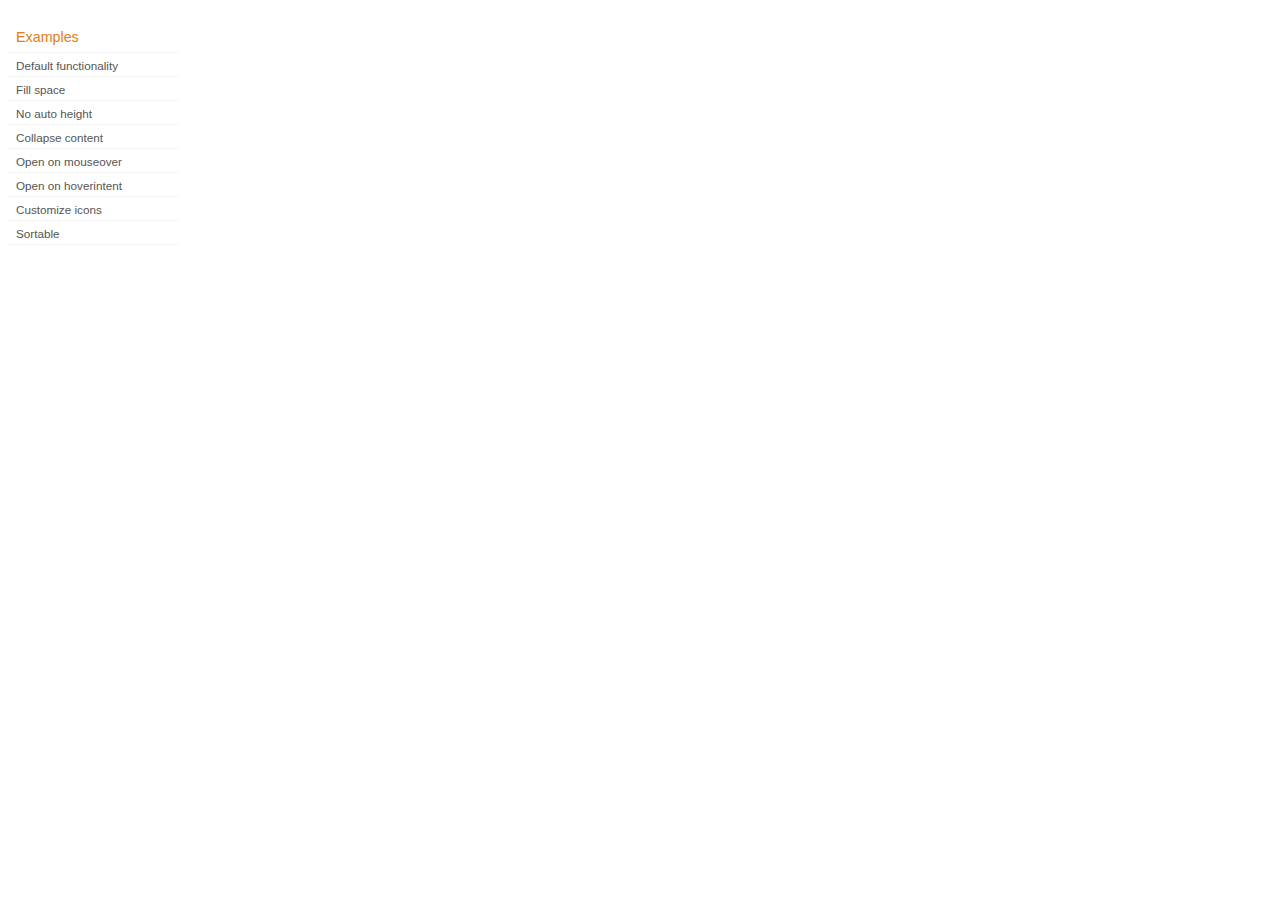
<file: TeacherTitle/TeacherTitle/Plug-in/jquery-ui-1.8.16/demos/accordion/index.html>
<!DOCTYPE html>
<html lang="en">
<head>
	<meta charset="utf-8">
	<title>jQuery UI Accordion Demos</title>
	<link rel="stylesheet" href="../demos.css">
</head>
<body>

<div class="demos-nav">
	<h4>Examples</h4>
	<ul>
		<li class="demo-config-on"><a href="default.html">Default functionality</a></li>
		<li><a href="fillspace.html">Fill space</a></li>
		<li><a href="no-auto-height.html">No auto height</a></li>
		<li><a href="collapsible.html">Collapse content</a></li>
		<li><a href="mouseover.html">Open on mouseover</a></li>
		<li><a href="hoverintent.html">Open on hoverintent</a></li>
		<li><a href="custom-icons.html">Customize icons</a></li>
		<li><a href="sortable.html">Sortable</a></li>
	</ul>
</div>

</body>
</html>
</file>
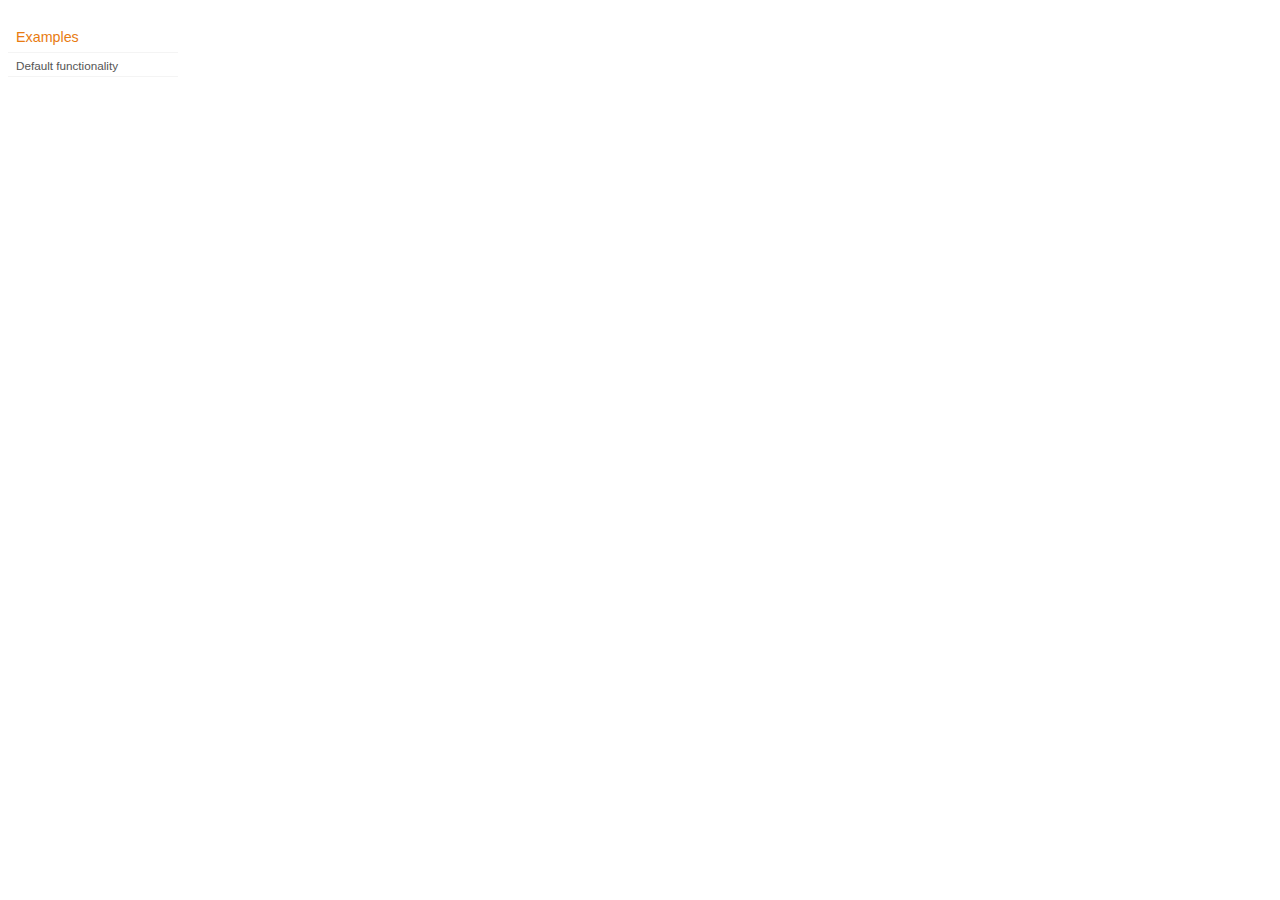
<file: TeacherTitle/TeacherTitle/Plug-in/jquery-ui-1.8.16/demos/addClass/index.html>
<!DOCTYPE html>
<html lang="en">
<head>
	<meta charset="utf-8">
	<title>jQuery UI Effects Demos</title>
	<link rel="stylesheet" href="../demos.css">
</head>
<body>

<div class="demos-nav">
	<h4>Examples</h4>
	<ul>
		<li class="demo-config-on"><a href="default.html">Default functionality</a></li>
	</ul>
</div>

</body>
</html>
</file>
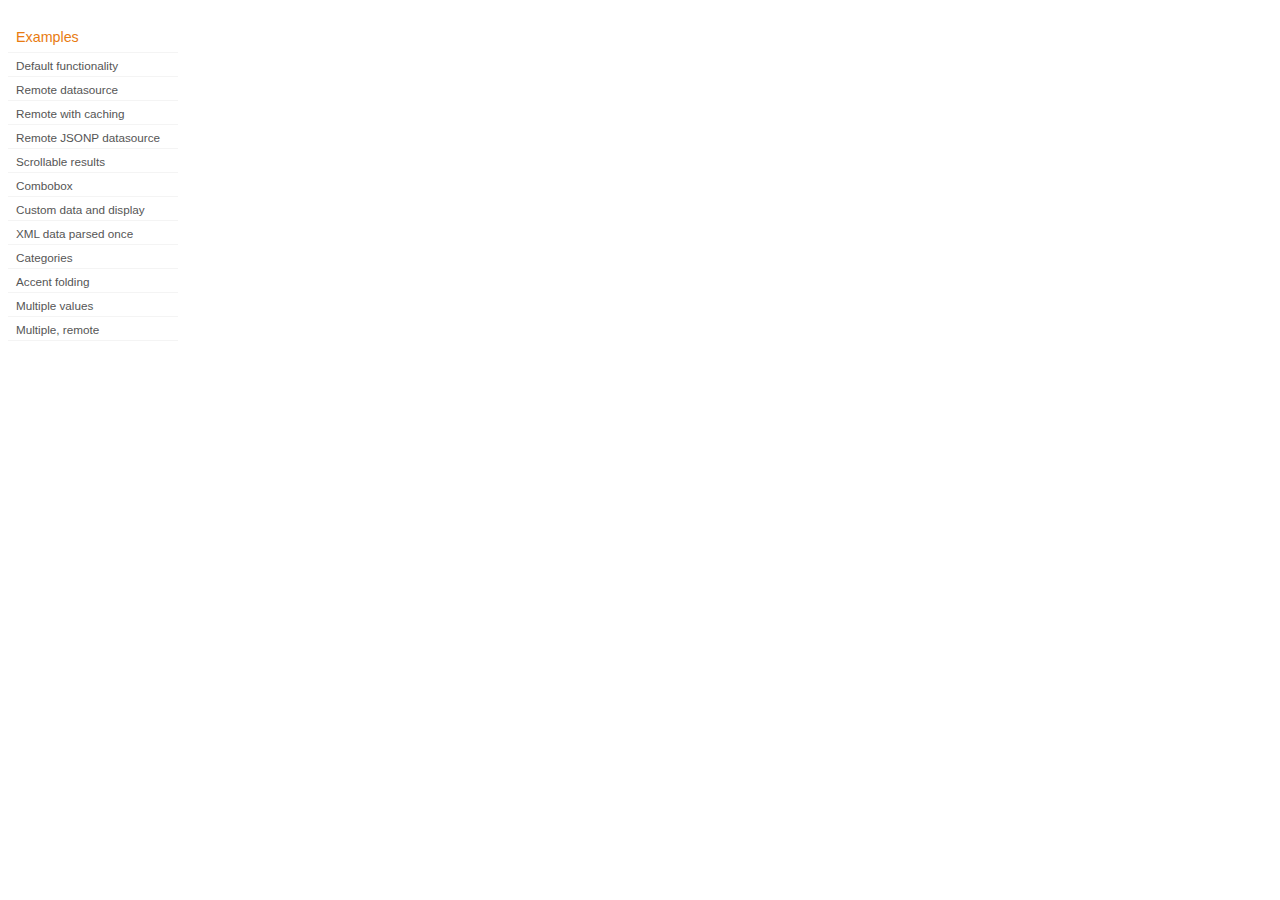
<file: TeacherTitle/TeacherTitle/Plug-in/jquery-ui-1.8.16/demos/autocomplete/index.html>
<!DOCTYPE html>
<html lang="en">
<head>
	<meta charset="utf-8">
	<title>jQuery UI Autocomplete Demos</title>
	<link rel="stylesheet" href="../demos.css">
</head>
<body>
	<div class="demos-nav">
		<h4>Examples</h4>
		<ul>
			<li class="demo-config-on"><a href="default.html">Default functionality</a></li>
			<li><a href="remote.html">Remote datasource</a></li>
			<li><a href="remote-with-cache.html">Remote with caching</a></li>
			<li><a href="remote-jsonp.html">Remote JSONP datasource</a></li>
			<li><a href="maxheight.html">Scrollable results</a></li>
			<li><a href="combobox.html">Combobox</a></li>
			<li><a href="custom-data.html">Custom data and display</a></li>
			<li><a href="xml.html">XML data parsed once</a></li>
			<li><a href="categories.html">Categories</a></li>
			<li><a href="folding.html">Accent folding</a></li>
			<li><a href="multiple.html">Multiple values</a></li>
			<li><a href="multiple-remote.html">Multiple, remote</a></li>
		</ul>
	</div>
</body>
</html>
</file>
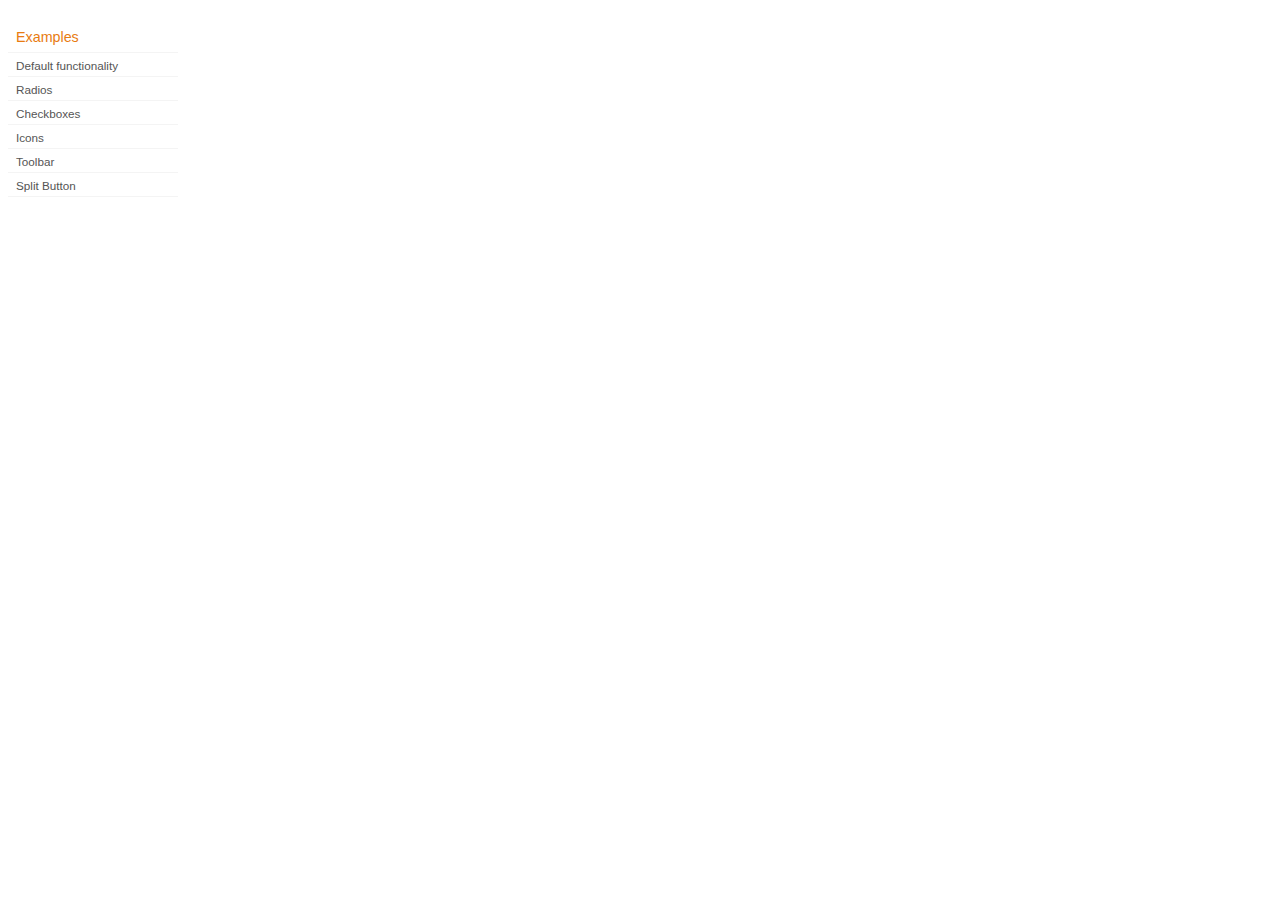
<file: TeacherTitle/TeacherTitle/Plug-in/jquery-ui-1.8.16/demos/button/index.html>
<!DOCTYPE html>
<html lang="en">
<head>
	<meta charset="utf-8">
	<title>jQuery UI Button Demos</title>
	<link rel="stylesheet" href="../demos.css">
</head>
<body>

<div class="demos-nav">
	<h4>Examples</h4>
	<ul>
		<li class="demo-config-on"><a href="default.html">Default functionality</a></li>
		<li><a href="radio.html">Radios</a></li>
		<li><a href="checkbox.html">Checkboxes</a></li>
		<li><a href="icons.html">Icons</a></li>
		<li><a href="toolbar.html">Toolbar</a></li>
		<li><a href="splitbutton.html">Split Button</a></li>
	</ul>
</div>

</body>
</html>
</file>
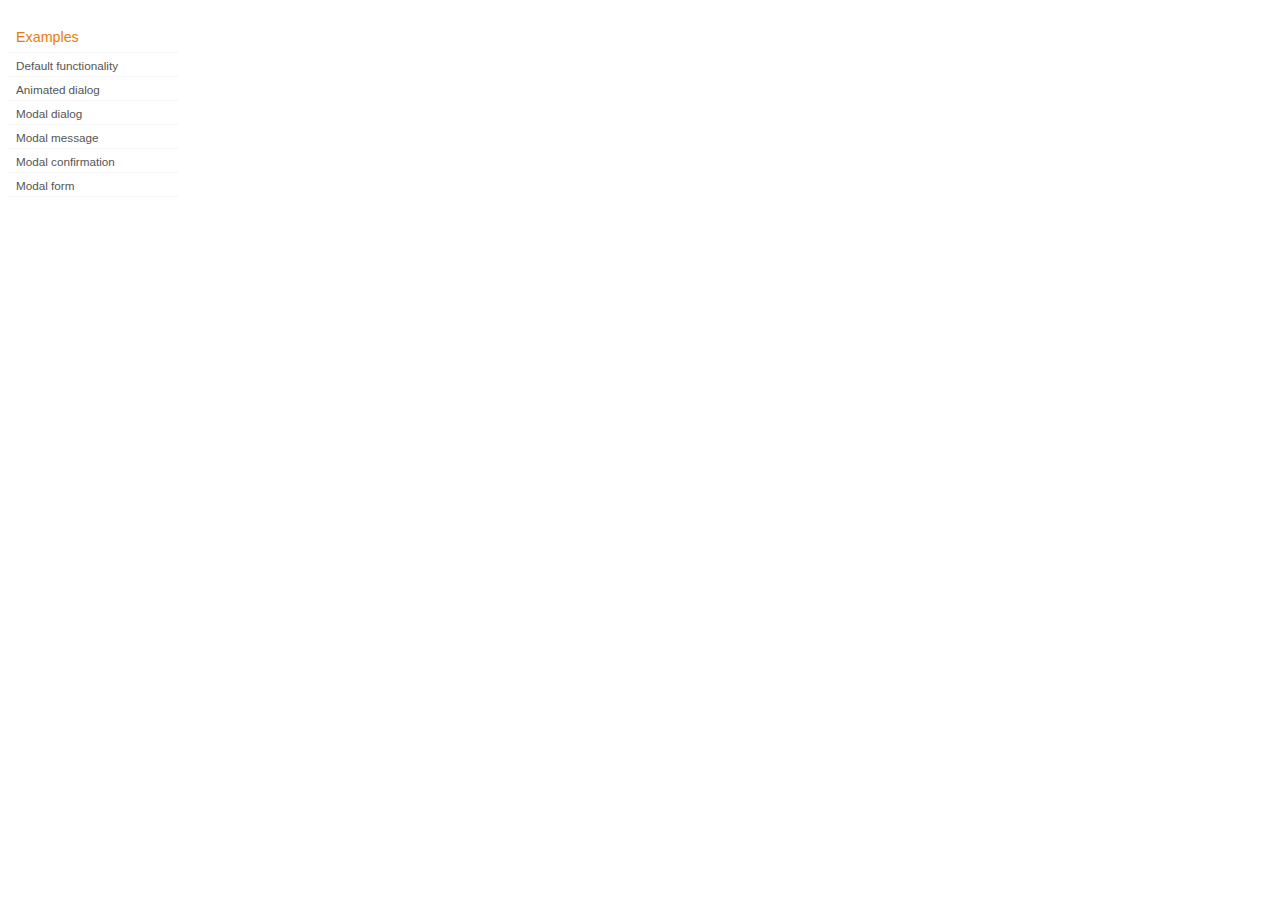
<file: TeacherTitle/TeacherTitle/Plug-in/jquery-ui-1.8.16/demos/dialog/index.html>
<!DOCTYPE html>
<html lang="en">
<head>
	<meta charset="utf-8">
	<title>jQuery UI Dialog Demos</title>
	<link rel="stylesheet" href="../demos.css">
</head>
<body>

<div class="demos-nav">
	<h4>Examples</h4>
	<ul>
		<li class="demo-config-on"><a href="default.html">Default functionality</a></li>
		<li><a href="animated.html">Animated dialog</a></li>
		<li><a href="modal.html">Modal dialog</a></li>
		<li><a href="modal-message.html">Modal message</a></li>
		<li><a href="modal-confirmation.html">Modal confirmation</a></li>
		<li><a href="modal-form.html">Modal form</a></li>
	</ul>
</div>

</body>
</html>
</file>
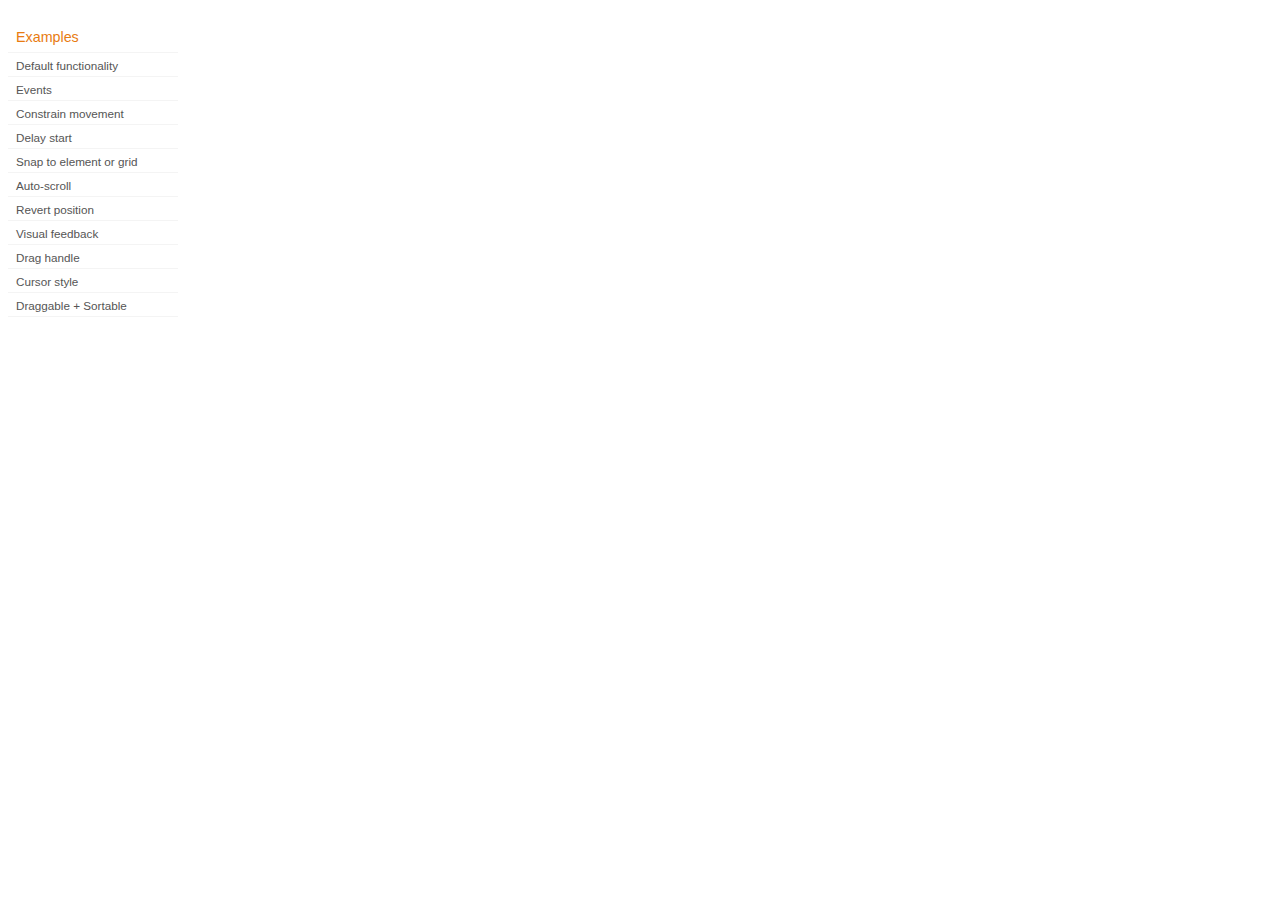
<file: TeacherTitle/TeacherTitle/Plug-in/jquery-ui-1.8.16/demos/draggable/index.html>
<!DOCTYPE html>
<html lang="en">
<head>
	<meta charset="utf-8">
	<title>jQuery UI Draggable Demos</title>
	<link rel="stylesheet" href="../demos.css">
</head>
<body>

<div class="demos-nav">
	<h4>Examples</h4>
	<ul>
		<li class="demo-config-on"><a href="default.html">Default functionality</a></li>
		<li><a href="events.html">Events</a></li>
		<li><a href="constrain-movement.html">Constrain movement</a></li>
		<li><a href="delay-start.html">Delay start</a></li>
		<li><a href="snap-to.html">Snap to element or&#160;grid</a></li>
		<li><a href="scroll.html">Auto-scroll</a></li>
		<li><a href="revert.html">Revert position</a></li>
		<li><a href="visual-feedback.html">Visual feedback</a></li>
		<li><a href="handle.html">Drag handle</a></li>
		<li><a href="cursor-style.html">Cursor style</a></li>
		<li><a href="sortable.html">Draggable + Sortable</a></li>
	</ul>
</div>

</body>
</html>
</file>
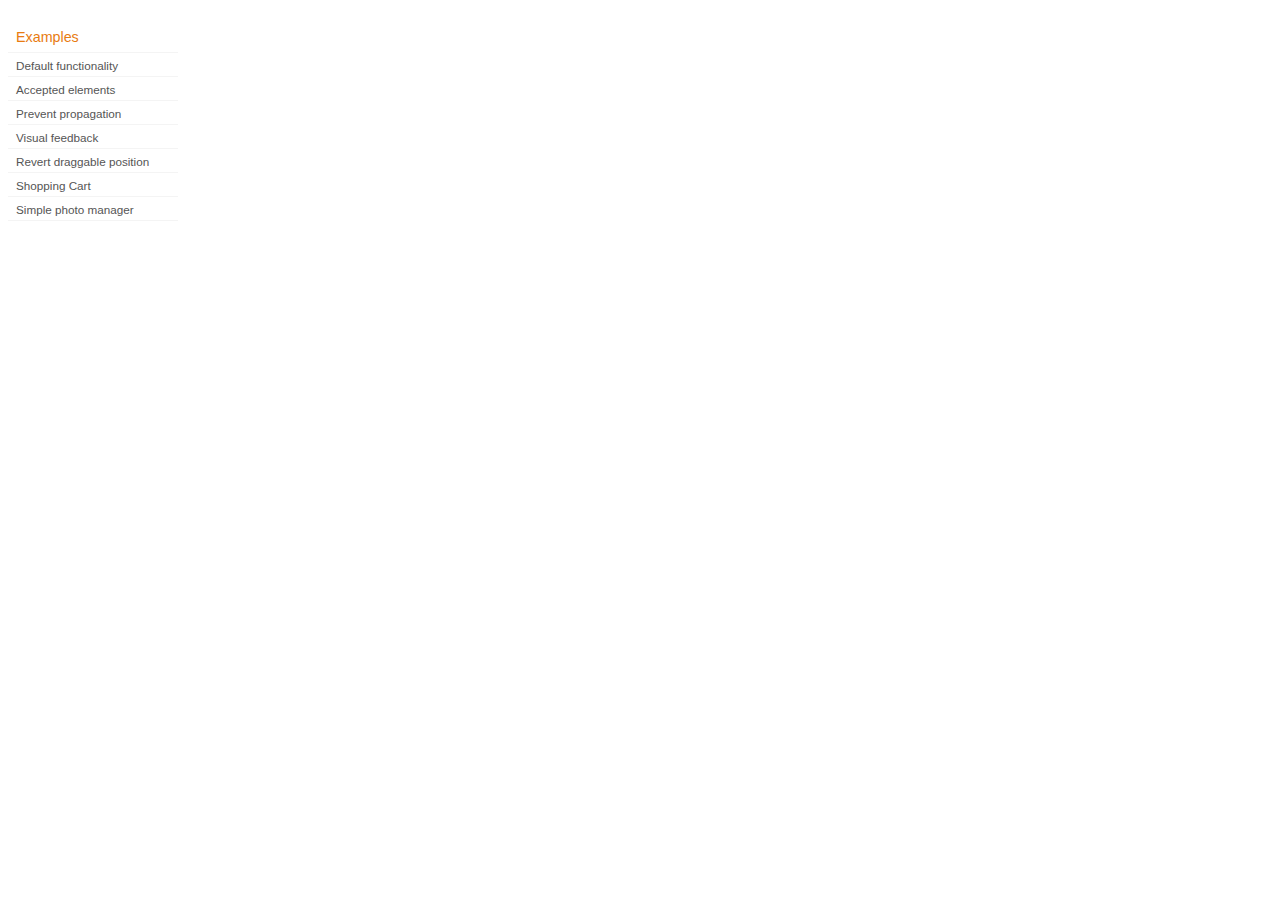
<file: TeacherTitle/TeacherTitle/Plug-in/jquery-ui-1.8.16/demos/droppable/index.html>
<!DOCTYPE html>
<html lang="en">
<head>
	<meta charset="utf-8">
	<title>jQuery UI Droppable Demos</title>
	<link rel="stylesheet" href="../demos.css">
</head>
<body>

<div class="demos-nav">
	<h4>Examples</h4>
	<ul>
		<li class="demo-config-on"><a href="default.html">Default functionality</a></li>
		<li><a href="accepted-elements.html">Accepted elements</a></li>
		<li><a href="propagation.html">Prevent propagation</a></li>
		<li><a href="visual-feedback.html">Visual feedback</a></li>
		<li><a href="revert.html">Revert draggable position</a></li>
		<li><a href="shopping-cart.html">Shopping Cart</a></li>
		<li><a href="photo-manager.html">Simple photo manager</a></li>
	</ul>
</div>

</body>
</html>
</file>
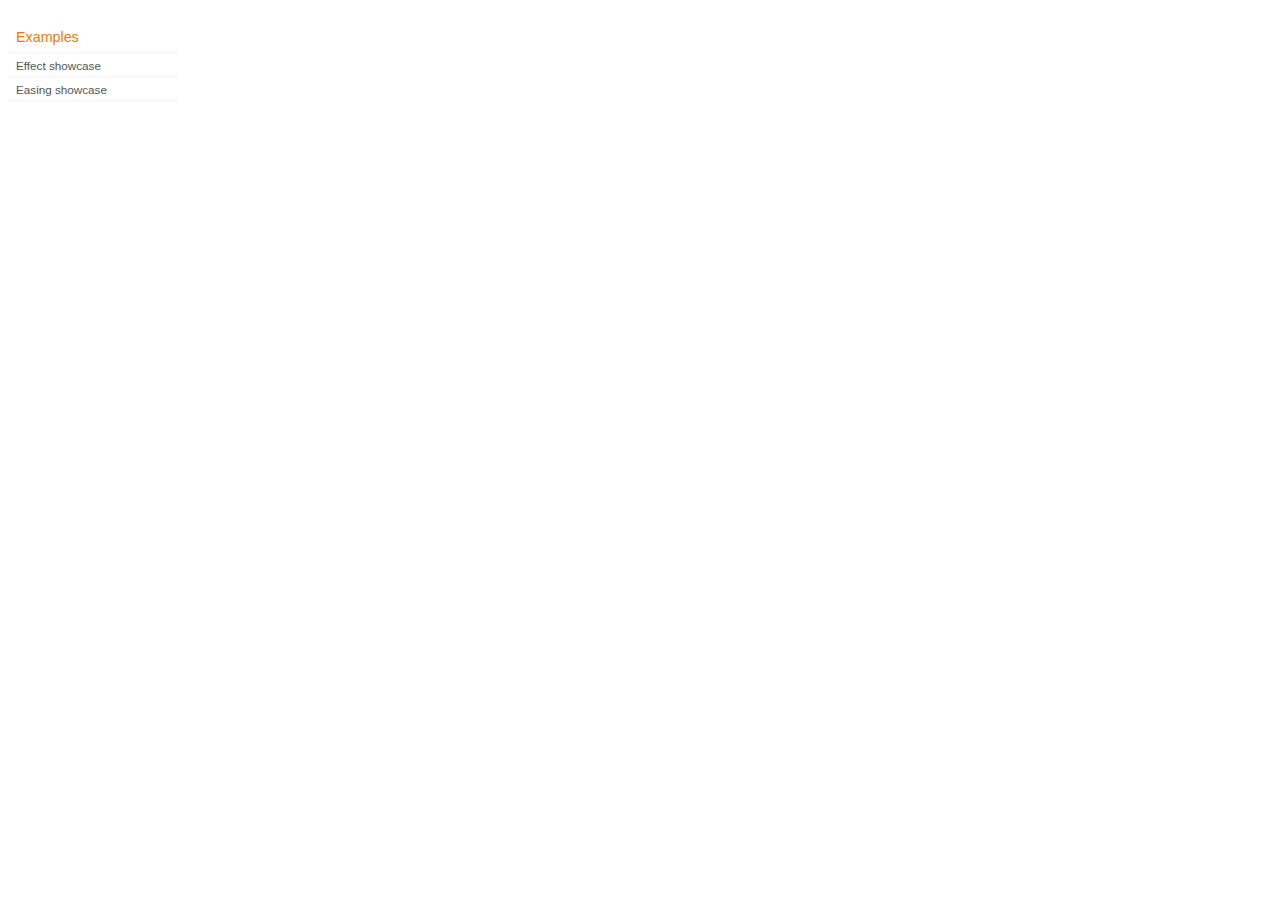
<file: TeacherTitle/TeacherTitle/Plug-in/jquery-ui-1.8.16/demos/effect/index.html>
<!DOCTYPE html>
<html lang="en">
<head>
	<meta charset="utf-8">
	<title>jQuery UI Effects Demos</title>
	<link rel="stylesheet" href="../demos.css">
</head>
<body>

<div class="demos-nav">
	<h4>Examples</h4>
	<ul>
		<li class="demo-config-on"><a href="default.html">Effect showcase</a></li>
		<li><a href="easing.html">Easing showcase</a></li>
	</ul>
</div>

</body>
</html>
</file>
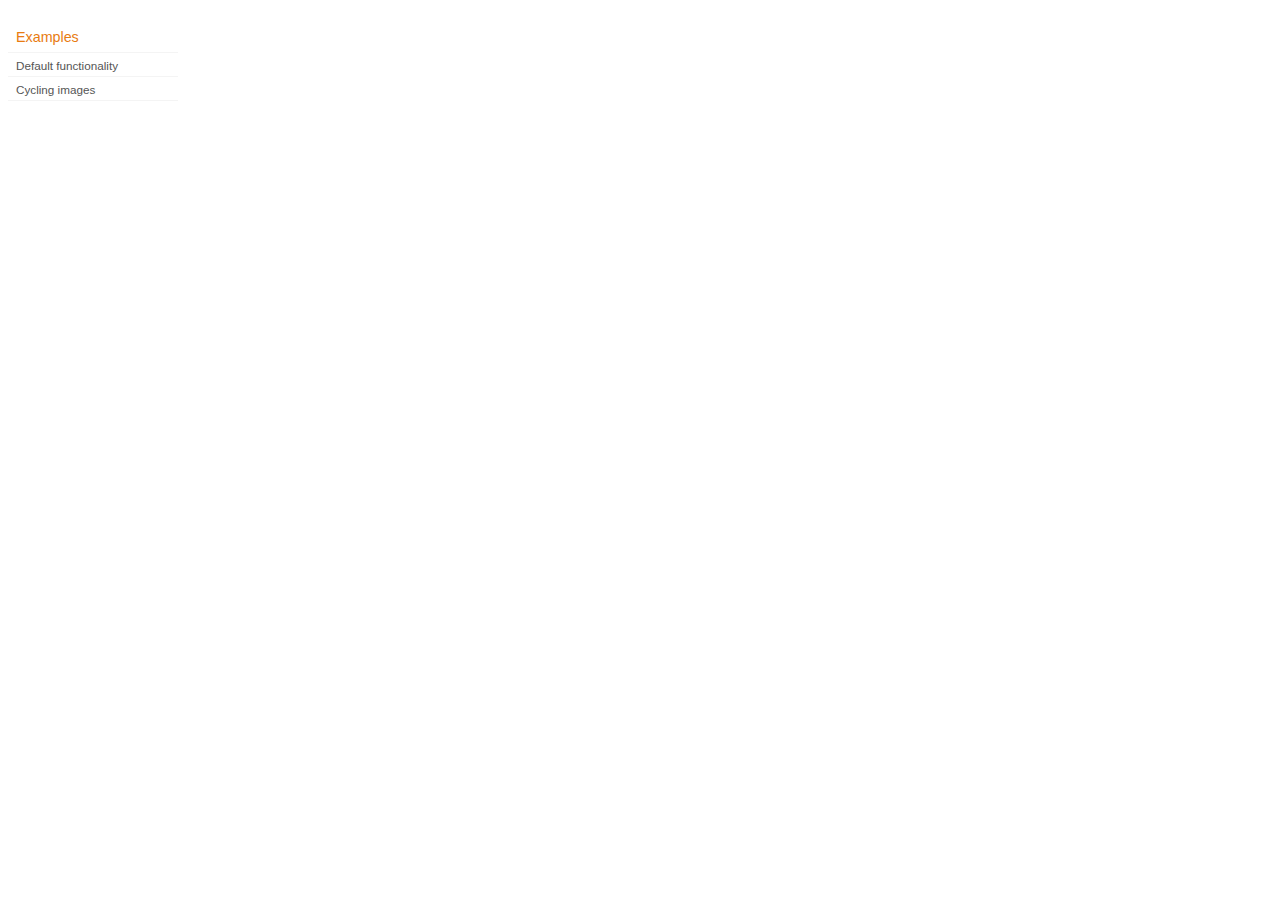
<file: TeacherTitle/TeacherTitle/Plug-in/jquery-ui-1.8.16/demos/position/index.html>
<!DOCTYPE html>
<html lang="en">
<head>
	<meta charset="utf-8">
	<title>jQuery UI Position Demo</title>
	<link rel="stylesheet" href="../demos.css">
</head>
<body>

<div class="demos-nav">
	<h4>Examples</h4>
	<ul>
		<li class="demo-config-on"><a href="default.html">Default functionality</a></li>
		<li><a href="cycler.html">Cycling images</a></li>
	</ul>
</div>

</body>
</html>
</file>
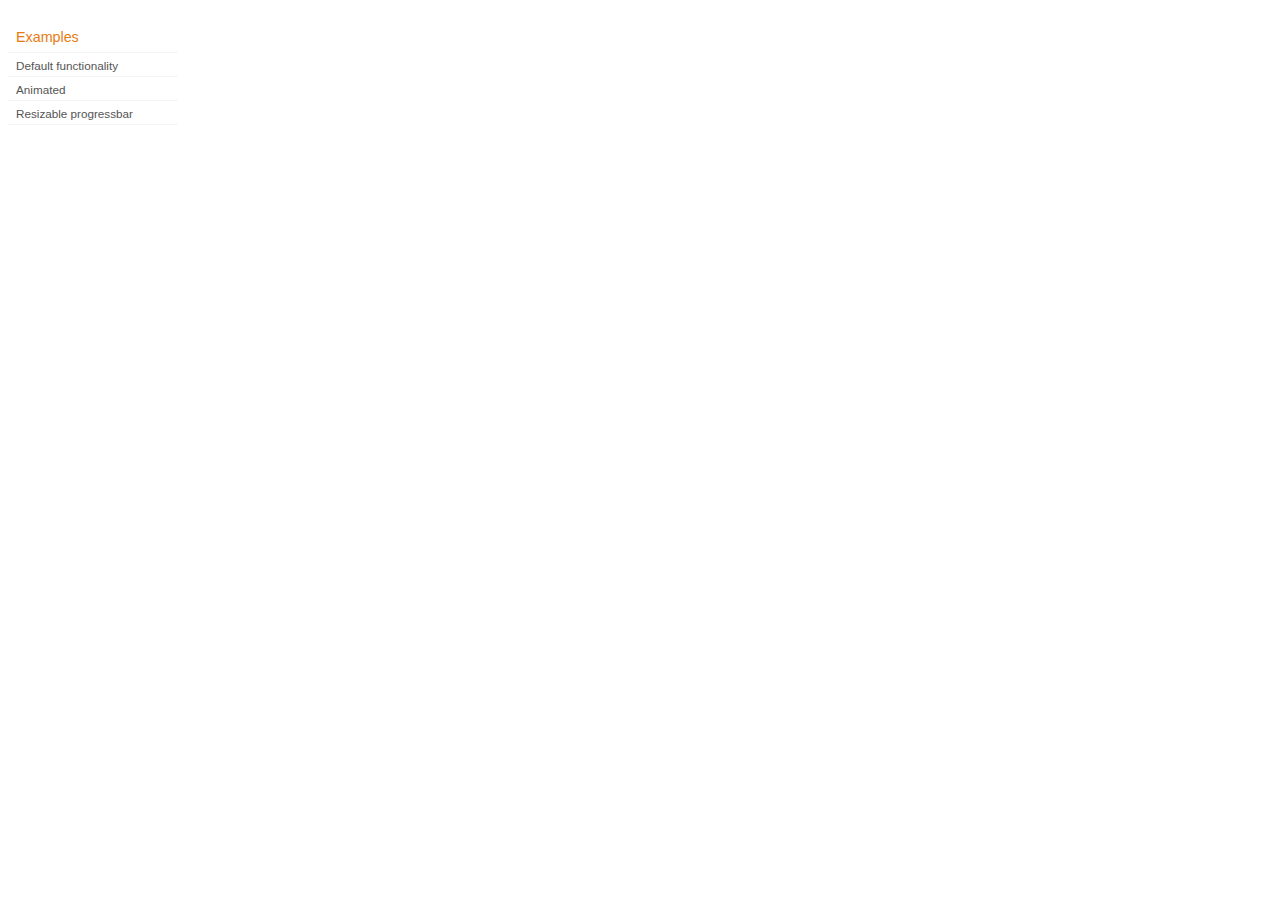
<file: TeacherTitle/TeacherTitle/Plug-in/jquery-ui-1.8.16/demos/progressbar/index.html>
<!DOCTYPE html>
<html lang="en">
<head>
	<meta charset="utf-8">
	<title>jQuery UI Progressbar Demos</title>
	<link rel="stylesheet" href="../demos.css">
</head>
<body>

<div class="demos-nav">
	<h4>Examples</h4>
	<ul>
		<li class="demo-config-on"><a href="default.html">Default functionality</a></li>
		<li><a href="animated.html">Animated</a></li>
		<li><a href="resize.html">Resizable progressbar</a></li>
	</ul>
</div>

</body>
</html>
</file>
<file: TeacherTitle/TeacherTitle/Plug-in/jquery-ui-1.8.16/demos/demos.css>
body {
	font-size: 62.5%;
}

table {
	font-size: 1em;
}

/* Site
   -------------------------------- */

body {
	font-family: "Trebuchet MS", "Helvetica", "Arial",  "Verdana", "sans-serif";
}

/* Layout
   -------------------------------- */

.layout-grid {
	width: 960px;
}

.layout-grid td {
	vertical-align: top;
}

.layout-grid td.left-nav {
	width: 140px;
}

.layout-grid td.normal {
	border-left: 1px solid #eee;
	padding: 20px 24px;
	font-family: "Trebuchet MS", "Helvetica", "Arial",  "Verdana", "sans-serif";
}

.layout-grid td.demos {
	background: url('/images/demos_bg.jpg') no-repeat;
	height: 337px;
	overflow: hidden;
}

/* Normal
   -------------------------------- */

.normal h3,
.normal h4 {
	margin: 0;
	font-weight: normal;
}

.normal h3 {
	padding: 0 0 9px;
	font-size: 1.8em;
}

.normal h4 {
	padding-bottom: 21px;
	border-bottom: 1px dashed #999;
	font-size: 1.2em;
	font-weight: bold;
}

.normal p {
	font-size: 1.2em;
}

/* Demos */

.demos-nav, .demos-nav dt, .demos-nav dd, .demos-nav ul, .demos-nav li {
	margin: 0;
	padding: 0
}

.demos-nav {
	float: left;
	width: 170px;
	font-size: 1.3em;
}

.demos-nav dt,
.demos-nav h4 {
	margin: 0;
	padding: 0;
	font: normal 1.1em "Trebuchet MS", "Helvetica", "Arial",  "Verdana", "sans-serif";
	color: #e87b10;
}

.demos-nav dt,
.demos-nav h4 {
	margin-top: 1.5em;
	margin-bottom: 0;
	padding-left: 8px;
	padding-bottom:5px;
	line-height: 1.2em;
	border-bottom: 1px solid #F4F4F4;
}

.demos-nav dd a,
.demos-nav li a {
	border-bottom: 1px solid #F4F4F4;
	display:block;
	padding: 4px 3px 4px 8px;
	font-size: 90%;
	text-decoration: none;
	color: #555 ;
	margin:2px 0;
	height:13px;
}

.demos-nav dd a:hover,
.demos-nav dd a:focus,
.demos-nav dd a:hover,
.demos-nav dd a:focus {
	background: #f3f3f3;
	color:#000;
	-moz-border-radius: 5px; -webkit-border-radius: 5px;
}
 .demos-nav dd a.selected {
	background: #555;
	color:#ffffff;
	-moz-border-radius: 5px; -webkit-border-radius: 5px;
}


/* new styles for demo pages, added by Filament 12.29.08
eventually we should convert the font sizes to ems -- using px for now to minimize style conflicts
*/

.normal h3.demo-header { font-size:32px; padding:0 0 5px; border-bottom:1px solid #eee; text-transform: capitalize; }
.normal h4.demo-subheader { font-size:10px; text-transform: uppercase; color:#999; padding:8px 0 3px; border:0; margin:0; }
.normal a:link,
.normal a:visited { color:#1b75bb; text-decoration:none; }
.normal a:hover,
.normal a:active { color:#0b559b; }

#demo-config { padding:20px 0 0; }

#demo-frame { float:left; width:540px; height:380px; border:1px solid #ddd; overflow: auto; position: relative; }
#demo-frame h3, #demo-frame h4 { padding: 0; font-weight: bold; font-size: 1em; }

#demo-config-menu { float:right; width:180px;  }
#demo-config-menu h4 { font-size:13px; color:#666; font-weight:normal; border:0; padding-left:18px; }

#demo-config-menu ul { list-style: none; padding: 0; margin: 0; }

#demo-config-menu li { font-size:12px; padding:0 0 0 10px; margin:3px 0; zoom: 1; }

#demo-config-menu li a:link,
#demo-config-menu li a:visited { display:block; padding:1px 8px 4px; border-bottom:1px dotted #b3b3b3; }
* html #demo-config-menu li a:link,
* html #demo-config-menu li a:visited { padding:1px 8px 2px; }
#demo-config-menu li a:hover,
#demo-config-menu li a:active { background-color:#f6f6f6; }

#demo-config-menu li.demo-config-on { background: url(images/demo-config-on-tile.gif) repeat-x left center; }

#demo-config-menu li.demo-config-on a:link,
#demo-config-menu li.demo-config-on a:visited,
#demo-config-menu li.demo-config-on a:hover,
#demo-config-menu li.demo-config-on a:active { background: url(images/demo-config-on.gif) no-repeat left; padding-left:18px; color:#fff; border:0; margin-left:-10px; margin-top: 0px; margin-bottom: 0px; }

#demo-source, #demo-notes {
	clear: both;
	padding: 20px 0 0;
	font-size: 1.3em;
}

#demo-notes { width:520px; color:#333; font-size: 1em; }
#demo-notes p code, .demo-description p code { padding: 0; font-weight: bold; }
#demo-source pre, #demo-source code { padding: 0; }
code, pre { padding:8px 0 8px 20px ; font-size: 1.2em; line-height:130%;  }

#demo-source a:link,
#demo-source a:visited,
#demo-source a:hover,
#demo-source a:active { font-size:12px; padding-left:13px; background-position: left center; background-repeat: no-repeat; }

#demo-source a.source-open:link,
#demo-source a.source-open:visited,
#demo-source a.source-open:hover,
#demo-source a.source-open:active { background-image: url(images/demo-spindown-open.gif); }

#demo-source a.source-closed:link,
#demo-source a.source-closed:visited,
#demo-source a.source-closed:hover,
#demo-source a.source-closed:active { background-image: url(images/demo-spindown-closed.gif); }

div.demo {
	padding:12px;
	font-family: "Trebuchet MS", "Arial", "Helvetica", "Verdana", "sans-serif";
}

div.demo h3.docs { clear:left; font-size:12px; font-weight:normal; padding:0 0 1em; margin:0; }

div.demo-description {
	clear:both;
	padding:12px;
	font-family: "Trebuchet MS", "Arial", "Helvetica", "Verdana", "sans-serif";
	font-size: 1.3em;
	line-height: 1.4em;
}

.ui-draggable, .ui-droppable {
	background-position: top left;
}

.left-nav .demos-nav {
	padding-right: 10px;
}

#demo-link { font-size:11px;  padding-top: 6px; clear: both; overflow: hidden; }
#demo-link a span.ui-icon { float:left; margin-right:3px; }

/* Component containers
----------------------------------*/
#widget-docs .ui-widget { font-family: Trebuchet MS,Verdana,Arial,sans-serif; font-size: 1em; }
#widget-docs .ui-widget input, #widget-docs .ui-widget select, #widget-docs .ui-widget textarea, #widget-docs .ui-widget button { font-family: Trebuchet MS,Verdana,Arial,sans-serif; font-size: 1em; }
#widget-docs .ui-widget-header { border: 1px solid #ffffff; background: #464646 url(images/464646_40x100_textures_01_flat_100.png) 50% 50% repeat-x; color: #ffffff; font-weight: bold; }
#widget-docs .ui-widget-header a { color: #ffffff; }
#widget-docs .ui-widget-content { border: 1px solid #ffffff; background: #ffffff url(images/ffffff_40x100_textures_01_flat_75.png) 50% 50% repeat-x; color: #222222; }
#widget-docs .ui-widget-content a { color: #222222; }

/* Interaction states
----------------------------------*/
#widget-docs .ui-state-default, #widget-docs .ui-widget-content #widget-docs .ui-state-default { border: 1px solid #666666; background: #555555 url(images/555555_40x100_textures_03_highlight_soft_75.png) 50% 50% repeat-x; font-weight: normal; color: #ffffff; outline: none; }
#widget-docs .ui-state-default a { color: #ffffff; text-decoration: none; outline: none; }
#widget-docs .ui-state-hover, #widget-docs .ui-widget-content #widget-docs .ui-state-hover, #widget-docs .ui-state-focus, #widget-docs .ui-widget-content #widget-docs .ui-state-focus { border: 1px solid #666666; background: #444444 url(images/444444_40x100_textures_03_highlight_soft_60.png) 50% 50% repeat-x; font-weight: normal; color: #ffffff; outline: none; }
#widget-docs .ui-state-hover a { color: #ffffff; text-decoration: none; outline: none; }
#widget-docs .ui-state-active, #widget-docs .ui-widget-content #widget-docs .ui-state-active { border: 1px solid #666666; background: #ffffff url(images/ffffff_40x100_textures_01_flat_65.png) 50% 50% repeat-x; font-weight: normal; color: #F6921E; outline: none; }
#widget-docs .ui-state-active a { color: #F6921E; outline: none; text-decoration: none; }

/* Interaction Cues
----------------------------------*/
#widget-docs .ui-state-highlight, #widget-docs .ui-widget-content #widget-docs .ui-state-highlight {border: 1px solid #fcefa1; background: #fbf9ee url(images/fbf9ee_40x100_textures_02_glass_55.png) 50% 50% repeat-x; color: #363636; }
#widget-docs .ui-state-error, #widget-docs .ui-widget-content #widget-docs .ui-state-error {border: 1px solid #cd0a0a; background: #fef1ec url(images/fef1ec_40x100_textures_05_inset_soft_95.png) 50% bottom repeat-x; color: #cd0a0a; }
#widget-docs .ui-state-error-text, #widget-docs .ui-widget-content #widget-docs .ui-state-error-text { color: #cd0a0a; }
#widget-docs .ui-state-disabled, #widget-docs .ui-widget-content #widget-docs .ui-state-disabled { opacity: .35; filter:Alpha(Opacity=35); background-image: none; }
#widget-docs .ui-priority-primary, #widget-docs .ui-widget-content #widget-docs .ui-priority-primary { font-weight: bold; }
#widget-docs .ui-priority-secondary, #widget-docs .ui-widget-content #widget-docs .ui-priority-secondary { opacity: .7; filter:Alpha(Opacity=70); font-weight: normal; }

/* Icons
----------------------------------*/

/* states and images */
#demo-frame-wrapper .ui-icon, #widget-docs .ui-icon { width: 16px; height: 16px; background-image: url(images/222222_256x240_icons_icons.png); }
#widget-docs .ui-widget-content .ui-icon {background-image: url(images/222222_256x240_icons_icons.png); }
#widget-docs .ui-widget-header .ui-icon {background-image: url(images/222222_256x240_icons_icons.png); }
#widget-docs .ui-state-default .ui-icon { background-image: url(images/888888_256x240_icons_icons.png); }
#widget-docs .ui-state-hover .ui-icon, #widget-docs .ui-state-focus .ui-icon {background-image: url(images/454545_256x240_icons_icons.png); }
#widget-docs .ui-state-active .ui-icon {background-image: url(images/454545_256x240_icons_icons.png); }
#widget-docs .ui-state-highlight .ui-icon {background-image: url(images/2e83ff_256x240_icons_icons.png); }
#widget-docs .ui-state-error .ui-icon, #widget-docs .ui-state-error-text .ui-icon {background-image: url(images/cd0a0a_256x240_icons_icons.png); }


/* Misc visuals
----------------------------------*/

/* Corner radius */
#widget-docs .ui-corner-tl { -moz-border-radius-topleft: 4px; -webkit-border-top-left-radius: 4px; }
#widget-docs .ui-corner-tr { -moz-border-radius-topright: 4px; -webkit-border-top-right-radius: 4px; }
#widget-docs .ui-corner-bl { -moz-border-radius-bottomleft: 4px; -webkit-border-bottom-left-radius: 4px; }
#widget-docs .ui-corner-br { -moz-border-radius-bottomright: 4px; -webkit-border-bottom-right-radius: 4px; }
#widget-docs .ui-corner-top { -moz-border-radius-topleft: 4px; -webkit-border-top-left-radius: 4px; -moz-border-radius-topright: 4px; -webkit-border-top-right-radius: 4px; }
#widget-docs .ui-corner-bottom { -moz-border-radius-bottomleft: 4px; -webkit-border-bottom-left-radius: 4px; -moz-border-radius-bottomright: 4px; -webkit-border-bottom-right-radius: 4px; }
#widget-docs .ui-corner-right {  -moz-border-radius-topright: 4px; -webkit-border-top-right-radius: 4px; -moz-border-radius-bottomright: 4px; -webkit-border-bottom-right-radius: 4px; }
#widget-docs .ui-corner-left { -moz-border-radius-topleft: 4px; -webkit-border-top-left-radius: 4px; -moz-border-radius-bottomleft: 4px; -webkit-border-bottom-left-radius: 4px; }
#widget-docs .ui-corner-all { -moz-border-radius: 4px; -webkit-border-radius: 4px; }

/* Overlays */
#widget-docs .ui-widget-overlay { background: #aaaaaa url(images/aaaaaa_40x100_textures_01_flat_0.png) 50% 50% repeat-x; opacity: .30;filter:Alpha(Opacity=30); }
#widget-docs .ui-widget-shadow { margin: -8px 0 0 -8px; padding: 8px; background: #aaaaaa url(images/aaaaaa_40x100_textures_01_flat_0.png) 50% 50% repeat-x; opacity: .30;filter:Alpha(Opacity=30); -moz-border-radius: 8px; -webkit-border-radius: 8px; }

/*
----------------------------------*/

#widget-docs { margin:20px 0 0; border: none; }

#widget-docs h2, #widget-docs h3, #widget-docs h4, #widget-docs p, #widget-docs ul, #widget-docs code { margin:0; padding:0; }
#widget-docs code { display:block; color:#444; font-size:.9em; margin:0 0 1em; }
#widget-docs code strong { color:#000; }
#widget-docs p { margin:0 3em 1.2em 0; }
#widget-docs p.intro { font-size:13px; color:#666; line-height:1.3; }
#widget-docs ul { list-style-type: none; }

#widget-docs h2 { font-size:16px; margin:1.2em 0 .5em; }
#widget-docs h3 { font-size:14px; color:#e6820E; margin:1.5em 0 .5em; }
.normal #widget-docs h4 { font-size:12px; color:#000; border:0; margin:0 0 .5em; }

#docs-overview-main { width:400px; }
#docs-overview-sidebar { float:right; width:200px; }
#docs-overview-sidebar a span { color:#666; }
#widget-docs #docs-overview-main p { margin-right:0; }
#widget-docs #docs-overview-sidebar h4 { padding-left:0; }

.docs-list-header { float:left; width:100%; margin:10px 0 0; border-bottom:1px solid #eee; }
#widget-docs .docs-list-header h2 { float:left; margin:0; }
#widget-docs .docs-list-header p { float:right; margin:5px 0; font-size:11px; }

.docs-list { float:left; width:100%; padding:0 0 10px; }
.docs-list .param-header { float:left; clear:left; width:100%; padding:8px 0; border-top:1px solid #eee; }
#widget-docs .param-header h3, #widget-docs .param-header p { margin:0; float:left; }
#widget-docs .param-header h3 { width:50%; }
#widget-docs .param-header h3 span { background: url(images/demo-spindown-closed.gif) no-repeat left; padding-left:13px; }
#widget-docs .param-open .param-header h3 span { background: url(images/demo-spindown-open.gif) no-repeat left; }
#widget-docs .param-header p { width:24%; }
#widget-docs .param-header p.param-type span { background: url(images/icon-docs-info.gif) no-repeat left; cursor:pointer; border-bottom:1px dashed #ccc; padding-left:15px; }

.param-details { padding-left:13px; }
.param-args { margin:0 0 1.5em; border-top:1px dotted #ccc;}
.param-args td { padding:3px 30px 3px 5px; border-bottom:1px dotted #ccc;  }


/* overrides for ui-tab styles */
#widget-docs ul.ui-tabs-nav { padding:0 0 0 8px; }
#widget-docs .ui-tabs-nav li { margin:5px 5px 0 0; }

#widget-docs .ui-tabs-nav li a:link,
#widget-docs .ui-tabs-nav li a:visited,
#widget-docs .ui-tabs-nav li a:hover,
#widget-docs .ui-tabs-nav li a:active { font-size:14px; padding:4px 1.2em 3px; color:#fff; }

#widget-docs .ui-tabs-nav li.ui-tabs-selected a:link,
#widget-docs .ui-tabs-nav li.ui-tabs-selected a:visited,
#widget-docs .ui-tabs-nav li.ui-tabs-selected a:hover,
#widget-docs .ui-tabs-nav li.ui-tabs-selected a:active { color:#e6820E; }

#widget-docs .ui-tabs-panel { padding:20px 9px; font-size:12px; line-height:1.4; color:#000; }

#widget-docs .ui-widget-content a:link,
#widget-docs .ui-widget-content a:visited { color:#1b75bb; text-decoration:none; }
#widget-docs .ui-widget-content a:hover,
#widget-docs .ui-widget-content a:active { color:#0b559b; }
</file>
